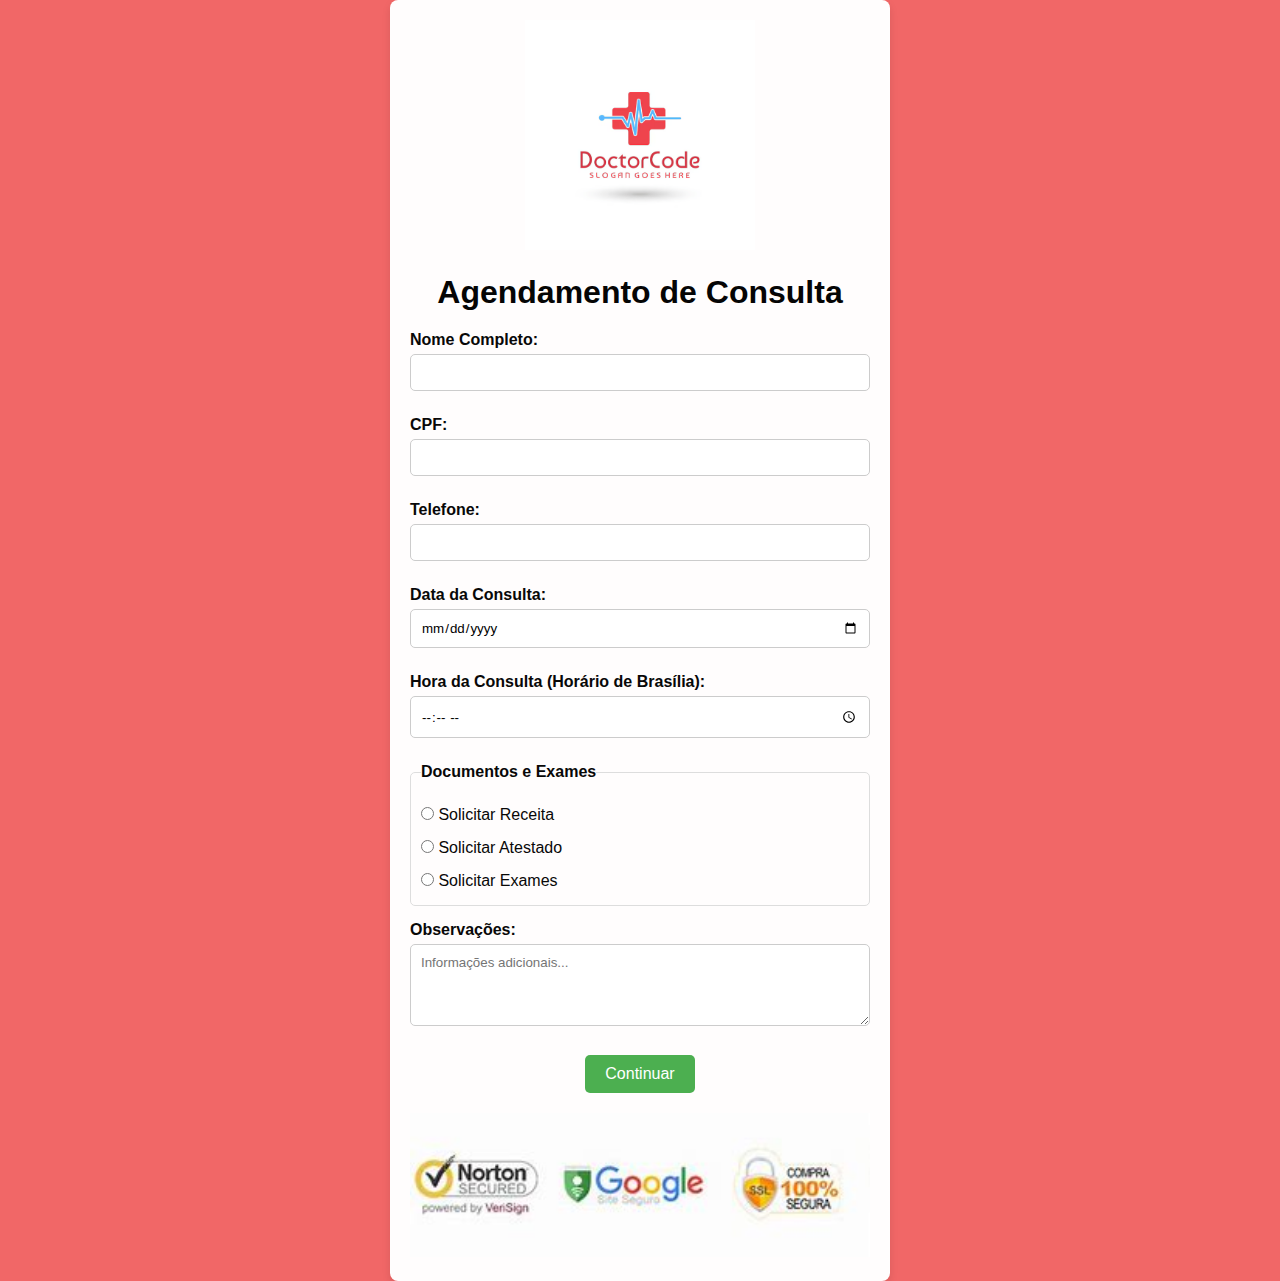
<file: index.html>
<!DOCTYPE html>
<html lang="pt-BR">
<head>
    <meta charset="UTF-8">
    <meta name="viewport" content="width=device-width, initial-scale=1.0">
    <link rel="stylesheet" href="styles1.css">
    <title>Agendamento de Consulta</title>
</head>
<body>
    <div class="container">
        <img src="logo.png" alt="Logo da Clínica" class="logo"> <!-- Substitua 'logo.png' pelo caminho da sua logo -->
        <h1>Agendamento de Consulta</h1>
        <form id="consultaForm" onsubmit="return redirectToDocument(event)">
            <label for="nome">Nome Completo:</label>
            <input type="text" id="nome" name="nome" required oninput="preencherCampos()">

            <label for="cpf">CPF:</label>
            <input type="text" id="cpf" name="cpf" required oninput="preencherCampos()">

            <label for="telefone">Telefone:</label>
            <input type="tel" id="telefone" name="telefone" required oninput="preencherCampos()">

            <label for="data">Data da Consulta:</label>
            <input type="date" id="data" name="data" required oninput="preencherCampos()">

            <label for="hora">Hora da Consulta (Horário de Brasília):</label>
            <input type="time" id="hora" name="hora" required oninput="preencherCampos()">


            <fieldset>
                <legend>Documentos e Exames</legend>
                <label>
                    <input type="radio" name="documento" value="receita" onclick="toggleFields('receita')"> Solicitar Receita
                </label>
                <label>
                    <input type="radio" name="documento" value="atestado" onclick="toggleFields('atestado')"> Solicitar Atestado
                </label>
                <label>
                    <input type="radio" name="documento" value="exames" onclick="toggleFields('exames')"> Solicitar Exames
                </label>
            </fieldset>

            <div id="receitaFields" class="hidden">
                <h3>Informações da Receita</h3>
                <label for="nomeMedicamento">Nome do Medicamento:</label>
                <input type="text" id="nomeMedicamento" name="nomeMedicamento">

                <label for="dosagem">Dosagem:</label>
                <input type="text" id="dosagem" name="dosagem">
            </div>

            <div id="atestadoFields" class="hidden">
                <h3>Informações do Atestado</h3>
                <label for="dataAtestado">Data do Atestado:</label>
                <input type="date" id="dataAtestado" name="dataAtestado" required oninput="preencherCampos()">

                <label for="diasAfasta">Número de Dias de Afastamento:</label>
                <input type="number" id="diasAfasta" name="diasAfasta" min="1" required oninput="calcularDataFim()">

                <label for="cid">CID (Código Internacional de Doenças):</label>
                <input type="text" id="cid" name="cid" required oninput="preencherCampos()">

                <label for="motivo">Motivo da Doença:</label>
                <textarea id="motivo" name="motivo" rows="4" placeholder="Descreva o motivo da doença..." required></textarea>

                <label for="dataFim">Data de Término:</label>
                <input type="text" id="dataFim" name="dataFim" required readonly>
            </div>

            <div id="examesFields" class="hidden">
                <h3>Informações dos Exames</h3>
                <label for="exame">Nome do Exame:</label>
                <input type="text" id="exame" name="exame">
            </div>

            <label for="observacoes">Observações:</label>
            <textarea id="observacoes" name="observacoes" rows="4" placeholder="Informações adicionais..."></textarea>

            <button type="submit">Continuar</button>
        </form>

        <div class="security-seal">
            <img src="selo.png" alt="Selo de Segurança" class="seal"> <!-- Substitua 'seal.png' pelo caminho do seu selo de segurança -->
        </div>
    </div>
    <script>
        function preencherCampos() {
            // Obtém os valores dos campos do formulário
            const nome = document.getElementById('nome').value;
            const cpf = document.getElementById('cpf').value;
            const dataAtestado = document.getElementById('dataAtestado').value;
            const cid = document.getElementById('cid').value;
            const diasAfasta = document.getElementById('diasAfasta').value;

            // Armazena os valores no localStorage
            localStorage.setItem('nome', nome);
            localStorage.setItem('cpf', cpf);
            localStorage.setItem('dataAtestado', dataAtestado);
            localStorage.setItem('cid', cid);
            localStorage.setItem('diasAfasta', diasAfasta);
        }

        function formatarData(data) {
            const partes = data.split('-'); // Divide a data no formato YYYY-MM-DD
            return `${partes[2]}/${partes[1]}/${partes[0]}`; // Retorna no formato DD/MM/YYYY
        }

        function calcularDataFim() {
            const dataAtestado = document.getElementById('dataAtestado').value;
            const diasAfasta = document.getElementById('diasAfasta').value;
            if (dataAtestado && diasAfasta) {
                const dataInicio = new Date(dataAtestado);
                dataInicio.setDate(dataInicio.getDate() + parseInt(diasAfasta));
                const dataFim = formatarData(dataInicio.toISOString().split('T')[0]); // Formato DD/MM/YYYY
                return `${partes[2]}/${partes[1]}/${partes[0]}`; // Retorna no formato DD/MM/YYYY
                document.getElementById('dataFim').value = dataFim;
            }
        }

        function redirectToDocument(event) {
            event.preventDefault(); // Previne o envio do formulário

            // Verifica qual documento foi selecionado
            const documentoSelecionado = document.querySelector('input[name="documento"]:checked');
            if (documentoSelecionado) {
                const tipoDocumento = documentoSelecionado.value;

                // Aqui você pode redirecionar para as telas apropriadas
                if (tipoDocumento === 'atestado') {
                    window.location.href = 'atestado.html'; // Substitua pelo caminho da sua página de atestado
                }
            } else {
                alert('Por favor, selecione um tipo de documento antes de continuar.');
            }
        }

        function toggleFields(tipo) {
            // Lógica para mostrar/ocultar campos de acordo com a seleção do documento
            document.getElementById('receitaFields').classList.add('hidden');
            document.getElementById('atestadoFields').classList.add('hidden');
            document.getElementById('examesFields').classList.add('hidden');
            
            if (tipo === 'receita') {
                document.getElementById('receitaFields').classList.remove('hidden');
            } else if (tipo === 'atestado') {
                document.getElementById('atestadoFields').classList.remove('hidden');
            } else if (tipo === 'exames') {
                document.getElementById('examesFields').classList.remove('hidden');
            }
        }
    </script>

    
</body>
</html>
</file>
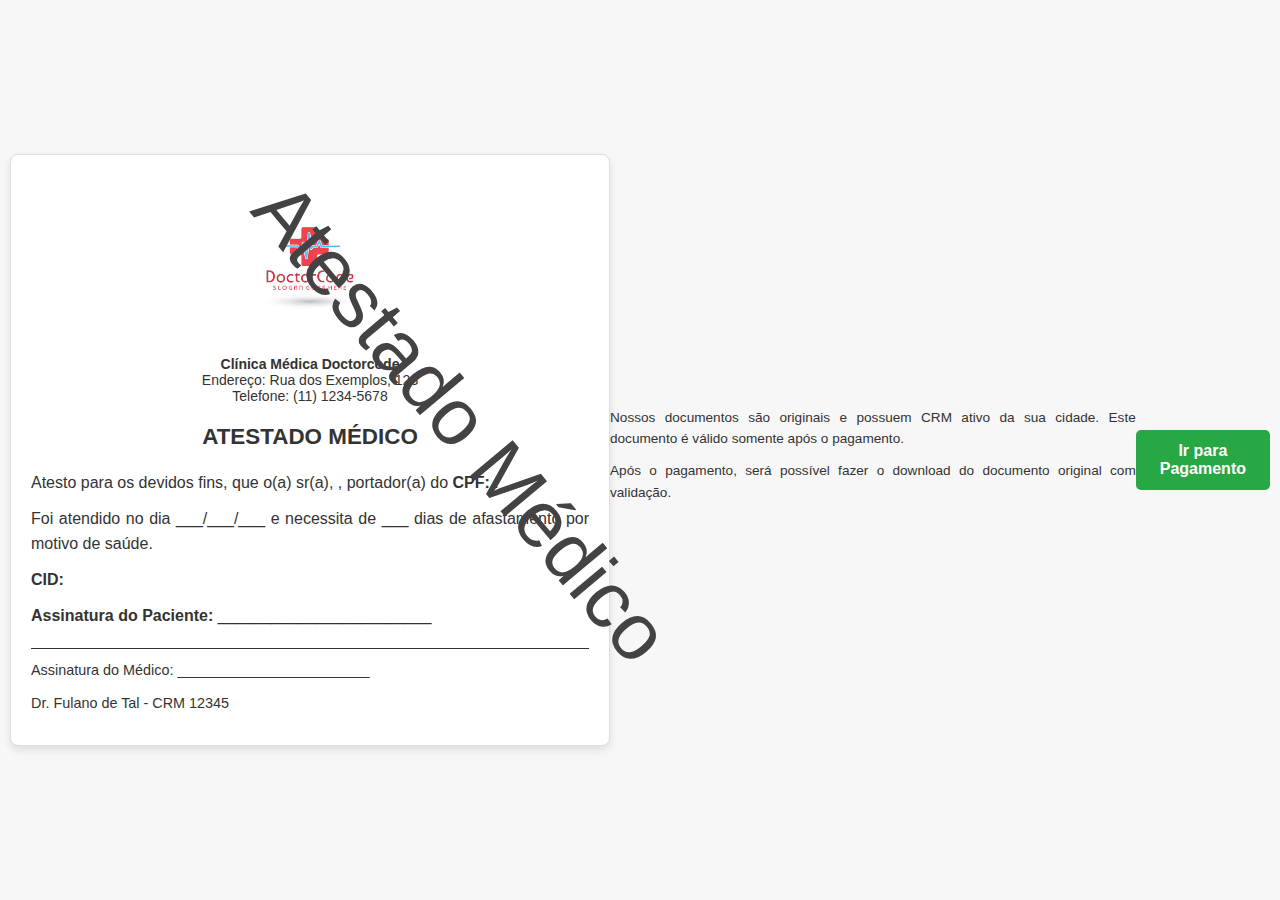
<file: atestado.html>
<!DOCTYPE html>
<html lang="pt-BR">
<head>
    <meta charset="UTF-8">
    <meta name="viewport" content="width=device-width, initial-scale=1.0">
    <title>Atestado Médico</title>
    <style>
        /* Reset de estilos básicos */
        * {
            margin: 0;
            padding: 0;
            box-sizing: border-box;
        }
        
        /* Estilos do Corpo */
        body {
            font-family: Arial, sans-serif;
            background: #f7f7f7;
            color: #333;
            display: flex;
            justify-content: center;
            align-items: center;
            min-height: 100vh;
            padding: 10px;
            position: relative; /* Para posicionar a marca d'água */
        }
        
        /* Container principal */
        .container {
            max-width: 600px;
            width: 100%;
            background: #fff;
            padding: 20px;
            border: 1px solid #ddd;
            border-radius: 8px;
            box-shadow: 0 4px 8px rgba(0, 0, 0, 0.1);
            position: relative;
            z-index: 1; /* Para garantir que o conteúdo fique acima da marca d'água */
        }
        
        /* Marca d'água */
        .watermark {
            position: absolute;
            top: 50%;
            left: 50%;
            transform: translate(-80%, -80%) rotate(50deg); /* Centraliza e rotaciona */
            font-size: 5em; /* Tamanho da marca d'água */
            color: rgba(68, 66, 66, 1.1); /* Cor e transparência */
            white-space: nowrap;
            z-index: 2; /* Coloca a marca d'água acima do conteúdo */
            pointer-events: none; /* Para que não interfira na interação com outros elementos */
        }
        
        /* Cabeçalho e Logo */
        .header {
            text-align: center;
            margin-bottom: 20px;
        }
        
        .logo {
            width: 30%;
            height: auto;
            margin-bottom: 10px;
        }

        /* Informações da Clínica */
        .informacoes-clinica {
            font-size: 14px;
            color: #333;
            margin-bottom: 10px;
        }

        /* Título */
        h2 {
            text-align: center;
            font-size: 1.4em;
            color: #333;
            margin: 20px 0;
            text-transform: uppercase;
        }

        /* Conteúdo do atestado */
        p {
            line-height: 1.6;
            margin-bottom: 10px;
            font-size: 1em;
            color: #333;
            text-align: justify;
        }

        /* Área de Assinatura e Carimbo */
        .carimbo {
            border-top: 1px solid #333;
            margin-top: 20px;
            padding-top: 10px;
            font-size: 0.9em;
            text-align: center;
            color: #333;
        }

        /* Rodapé */
        .footer {
            text-align: center;
            margin-top: 20px;
            font-size: 0.85em;
            color: #666;
        }
        
        /* Botão de Pagamento */
        .button-container {
            display: flex;
            justify-content: center;
            margin-top: 20px;
        }
        
        .botao-pagamento {
            padding: 12px 24px;
            font-size: 1em;
            font-weight: bold;
            color: #fff;
            background-color: #28a745;
            border: none;
            border-radius: 5px;
            cursor: pointer;
            transition: background-color 0.3s;
        }
        
        .botao-pagamento:hover {
            background-color: #218838;
        }
        
        /* Estilos para dispositivos menores */
        @media (max-width: 480px) {
            .container {
                padding: 15px;
                box-shadow: none;
            }

            .logo {
                width: 50px;
            }

            h2 {
                font-size: 1.2em;
            }

            p, .carimbo, .footer {
                font-size: 0.9em;
            }

            .botao-pagamento {
                font-size: 0.9em;
                padding: 10px 20px;
            }
        }
    </style>
</head>
<body>
    <div class="watermark">Atestado Médico</div> <!-- Marca d'água -->

    <div class="container">
        <!-- Cabeçalho com Logo e Informações da Clínica -->
        <div class="header">
            <img src="logo.png" alt="Logo da Clínica" class="logo">
            <div class="informacoes-clinica">
                <strong>Clínica Médica Doctorcode</strong><br>
                Endereço: Rua dos Exemplos, 123<br>
                Telefone: (11) 1234-5678
            </div>
        </div>
        
        <!-- Título do Atestado -->
        <h2>Atestado Médico</h2>
        
        <!-- Conteúdo do Atestado -->
        <p>Atesto para os devidos fins, que o(a) sr(a), <strong><span id="nome"></span></strong>, portador(a) do <strong>CPF: <span id="cpf"></span></strong>.</p>
        <p>Foi atendido no dia <span id="dataAtestado"></span> e necessita de <span id="diasAfasta"></span> dias de afastamento por motivo de saúde.</p>
        <p><strong>CID: <span id="cid"></span></strong></p>
        
        <!-- Assinatura do Paciente -->
        <p><strong>Assinatura do Paciente:</strong> ________________________</p>

        <!-- Área de Carimbo Médico -->
        <div class="carimbo">
            <p>Assinatura do Médico: ________________________</p>
            <p>Dr. Fulano de Tal - CRM 12345</p>
        </div>
    </div>

    <!-- Informação adicional para o PDF -->
    <div class="footer">
        <p>Nossos documentos são originais e possuem CRM ativo da sua cidade. Este documento é válido somente após o pagamento.</p>
        <p>Após o pagamento, será possível fazer o download do documento original com validação.</p>
    </div>

    <!-- Botão de Pagamento -->
    <div class="button-container">
        <a href="pagamento.html">
            <button class="botao-pagamento">Ir para Pagamento</button>
        </a>
    </div>

    <script>
        // Recupera os dados do localStorage e exibe no atestado
        document.getElementById('nome').textContent = localStorage.getItem('nome');
        document.getElementById('cpf').textContent = localStorage.getItem('cpf');
        document.getElementById('cid').textContent = localStorage.getItem('cid');
        document.getElementById('diasAfasta').textContent = localStorage.getItem('diasAfasta') || '___';

        // Função para formatar a data
        function formatarData(data) {
            if (data) {
                const partes = data.split('-');
                return `${partes[2]}/${partes[1]}/${partes[0]}`;
            }
            return '___/___/___';
        }

        // Exibindo data formatada
        const dataAtestado = localStorage.getItem('dataAtestado');
        document.getElementById('dataAtestado').textContent = formatarData(dataAtestado);
    </script>
</body>
</html>
</file>
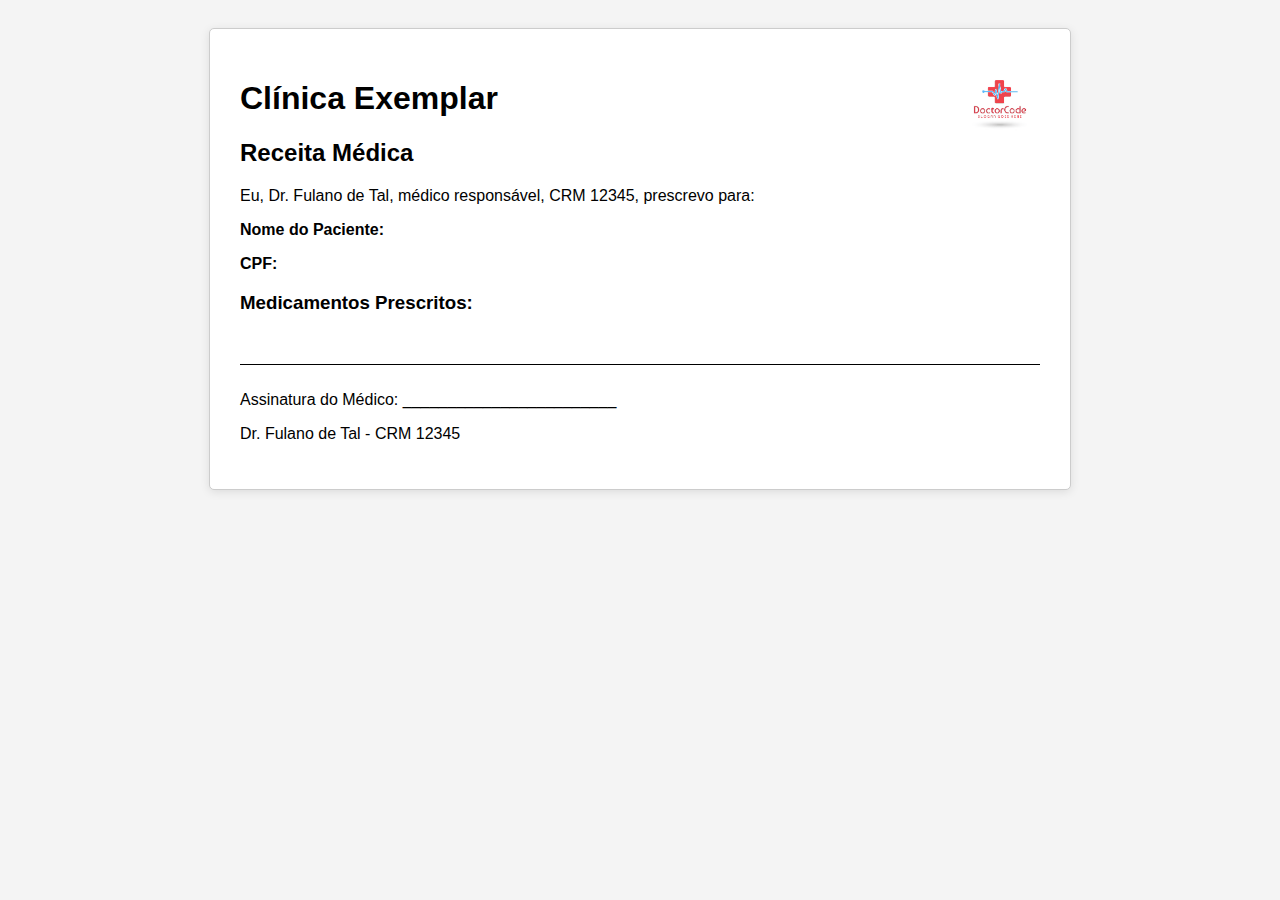
<file: receita.html>
<!DOCTYPE html>
<html lang="pt-BR">
<head>
    <meta charset="UTF-8">
    <meta name="viewport" content="width=device-width, initial-scale=1.0">
    <title>Receita Médica</title>
    <style>
        body {
            font-family: Arial, sans-serif;
            background: #f4f4f4;
            padding: 20px;
        }
        .container {
            max-width: 800px;
            margin: auto;
            background: white;
            padding: 30px;
            border: 1px solid #ccc;
            border-radius: 5px;
            box-shadow: 0 2px 10px rgba(0, 0, 0, 0.1);
            position: relative;
        }
        .logo {
            position: absolute;
            top: 20px;
            right: 20px;
            width: 100px;
            height: auto;
        }
        .linha {
            border-top: 1px solid #000;
            margin-top: 50px;
            padding-top: 10px;
        }
    </style>
</head>
<body>
    <div class="container">
        <img src="logo.png" alt="Logo da Clínica" class="logo">
        
        <h1>Clínica Exemplar</h1>
        <h2>Receita Médica</h2>
        
        <p>Eu, Dr. Fulano de Tal, médico responsável, CRM 12345, prescrevo para:</p>
        
        <p><strong>Nome do Paciente:</strong> <span id="nome"></span></p>
        <p><strong>CPF:</strong> <span id="cpf"></span></p>
        
        <h3>Medicamentos Prescritos:</h3>
        <ul id="lista-medicamentos"></ul>

        <div class="linha">
            <p>Assinatura do Médico: ________________________</p>
            <p>Dr. Fulano de Tal - CRM 12345</p>
        </div>
    </div>

    <script>
        document.getElementById('nome').textContent = localStorage.getItem('nome');
        document.getElementById('cpf').textContent = localStorage.getItem('cpf');

        const medicamentos = JSON.parse(localStorage.getItem('medicamentos'));
        const listaMedicamentos = document.getElementById('lista-medicamentos');
        medicamentos.forEach(med => {
            const li = document.createElement('li');
            li.textContent = `${med.nome} - ${med.dosagem} mg`;
            listaMedicamentos.appendChild(li);
        });
    </script>
</body>
</html>
</file>
<file: styles1.css>
/* Estilos Gerais */
* {
    margin: 0;
    padding: 0;
    box-sizing: border-box;
    font-family: Arial, sans-serif;
}

body {
    background-color: #f16767;
    display: flex;
    justify-content: center;
    align-items: center;
    min-height: 100vh;
}

.container {
    background-color: #fffdfd;
    border-radius: 8px;
    box-shadow: 0 4px 8px rgba(0, 0, 0, 0.1);
    max-width: 500px;
    width: 90%;
    padding: 20px;
    text-align: center;
}

h1 {
    color: #050505;
    margin-bottom: 20px;
}

/* Logo */
.logo {
    width: 50%;
    margin: 0 auto 20px;
}

/* Formulário */
form label {
    display: block;
    color: #080808;
    font-weight: bold;
    margin: 15px 0 5px;
    text-align: left;
}

form input[type="text"],
form input[type="tel"],
form input[type="date"],
form input[type="time"],
form textarea {
    width: 100%;
    padding: 10px;
    border: 1px solid #ccc;
    border-radius: 5px;
    margin-bottom: 10px;
}

form textarea {
    resize: vertical;
}

.hidden {
    display: none;
}

/* Campos de Documento */
fieldset {
    border: 1px solid #ddd;
    border-radius: 5px;
    padding: 10px;
    margin-top: 15px;
    text-align: left;
}

fieldset legend {
    font-weight: bold;
    color: #080808;
}

fieldset label {
    font-weight: normal;
    margin-bottom: 5px;
}

button[type="submit"] {
    background-color: #4CAF50;
    color: white;
    padding: 10px 20px;
    border: none;
    border-radius: 5px;
    cursor: pointer;
    font-size: 16px;
    margin-top: 15px;
    transition: background-color 0.3s;
}

button[type="submit"]:hover {
    background-color: #45a049;
}

/* Selo de Segurança */
.security-seal {
    margin-top: 20px;
}

.security-seal img.seal {
    width: 100%;
}

/* Responsividade */
@media (max-width: 600px) {
    h1 {
        font-size: 1.5em;
    }

    form input[type="text"],
    form input[type="tel"],
    form input[type="date"],
    form input[type="time"],
    form textarea {
        font-size: 14px;
    }

    button[type="submit"] {
        font-size: 14px;
    }
}
</file>
